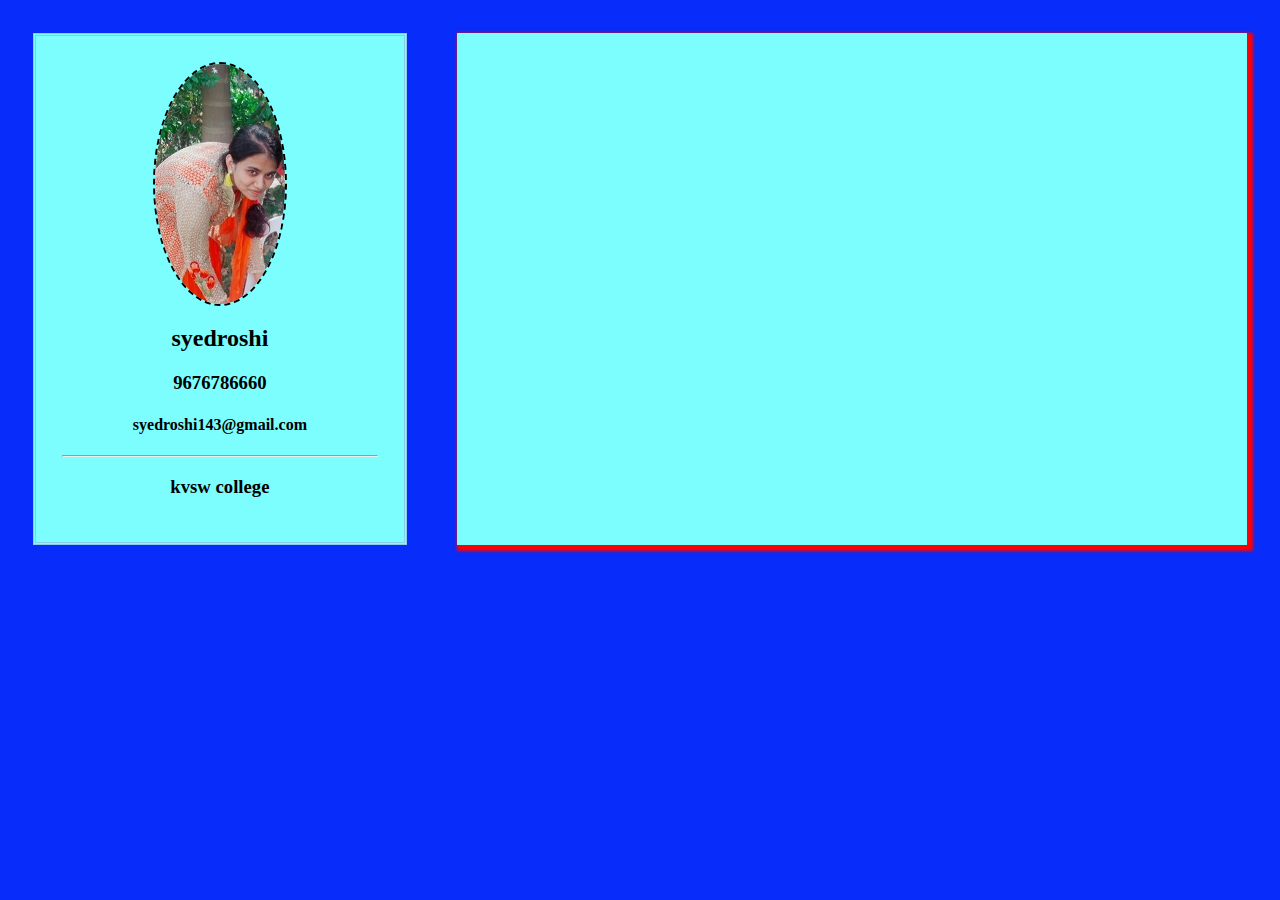
<file: index.html>
<!DOCTYPE html>
<html>
<head>
    <title>my resume</title>
    <link rel="stylesheet" href="styles/main.css">
    <meta name="viewport" content="width=device-width,initial-scale=1.0">
  </head>
  <body>
<div class="flex-main">
  <div class="profile-card">
    <img src="images/shaziya.jpg" alt="resume" class="profile-image">
    <h2>syedroshi</h2>
    <h3>9676786660</h3>
    <h4>syedroshi143@gmail.com</h4>
    <hr>
    <h3>kvsw college</h3>
  </div>
  <div class="content-card">
  </div>
</div>
  </body>
</html>
</file>
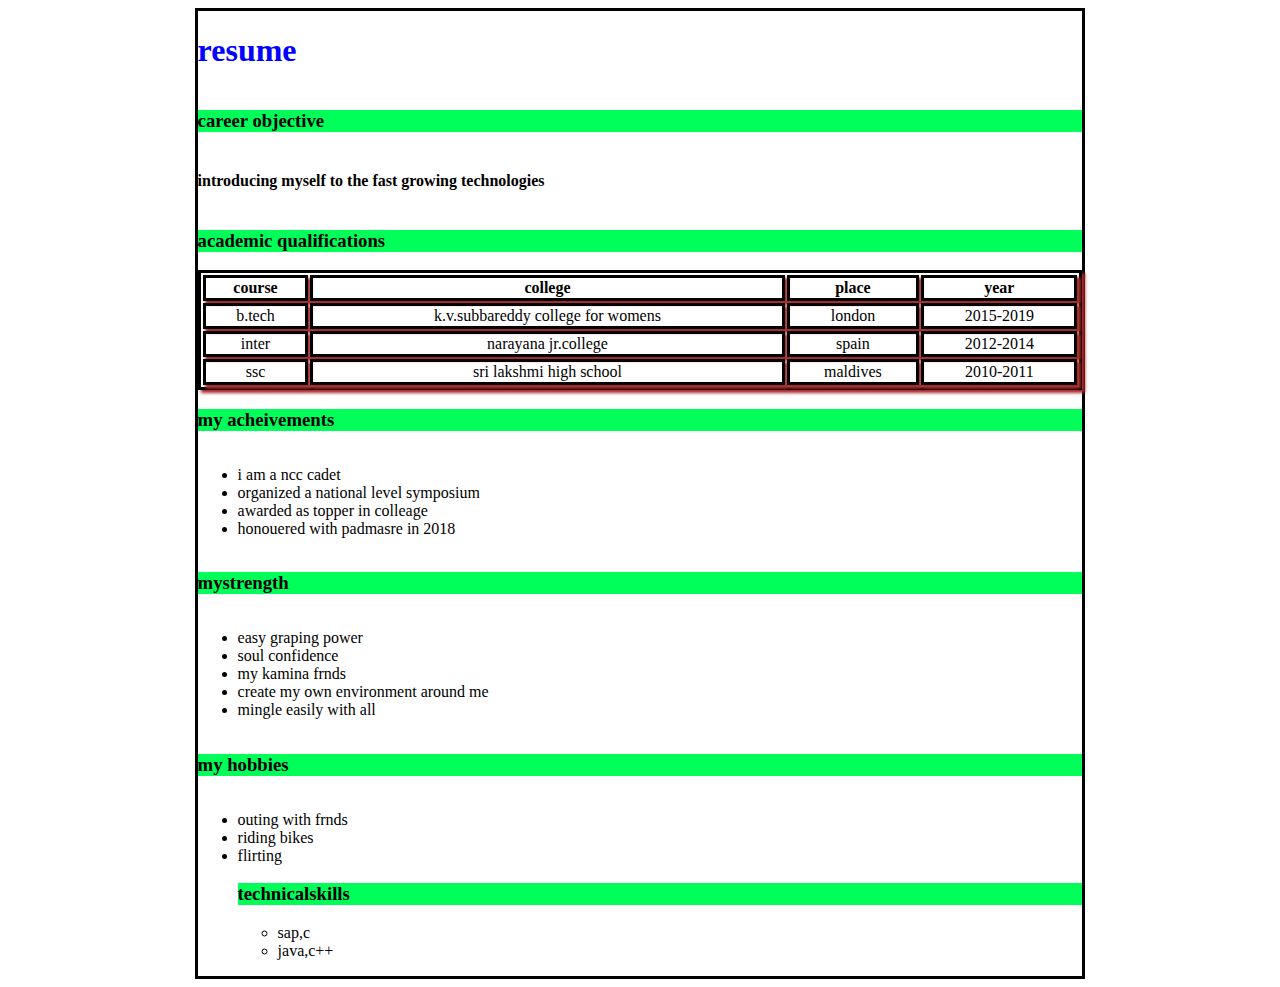
<file: resume.html>
<html>
<body>
  <title>myresume</title>
  <link rel="stylesheet" href="styles/main1.css">
</head>
<body>
  <div class="flex">
    <h1>resume</h1>
    <h3>career objective</h3>
    <h4>introducing myself to the fast growing technologies
      <h3>academic qualifications</h3>
      <table style="width:100%">
        <tr>
          <th>course</th>
          <th>college</th>
          <th>place</th>
          <th>year</th>
        </tr>
        <tr>
          <td>b.tech</td>
          <td>k.v.subbareddy college for womens</td>
          <td>london</td>
          <td>2015-2019</td>
        </tr>
        <tr>
      <td>inter</td>
      <td>narayana jr.college</td>
      <td>spain</td>
      <td>2012-2014</td>
    </tr>
    <tr>
      <td>ssc</td>
      <td>sri lakshmi high school</td>
      <td>maldives</td>
      <td>2010-2011</td>
      </tr>
    </table>
    <h3>my acheivements</h3>
    <ul>
    <li>i am a ncc cadet</li>
    <li>organized a national level symposium</li>
    <li>awarded as topper in colleage</li>
    <li> honouered with padmasre in 2018</li>
    </ul>
    <h3> mystrength</h3>
    <ul>
      <li>easy graping power</li>
      <li>soul confidence</li>
      <li>my kamina frnds</li>
      <li>create my own environment around me</li>
      <li>mingle easily with all</li>
    </ul>
    <h3>my hobbies</h3>
    <ul>
      <li> outing with frnds</li>
      <li>riding bikes</li>
      <li>flirting</li>
    <h3>technicalskills</h3>
    <ul>
      <li>sap,c</li>
      <li>java,c++</li>
    </ul>
  </div>
</body>
</html>
</file>
<file: styles/main.css>
body{
 background-color:#082cf9;
  }
  .flex-main{
    display:flex;
    flex-direction:row;
  }
  .profile-card{
    width:30%;
    background-color:#7CFEFF;
    padding:2%;
    margin: 2%;
    border:3px double SKYBLUE;
  }
  .content-card{
    width:70%;
    background-color:#7CFEFF;
    padding:2%;
    margin: 2%;
    box-shadow: 3px 3px 3px 3px red;
  }
  .profile-image{
    display:block;
    border-radius:50%;
    vertical-align:middle;
    margin-left:auto;
    margin-right:auto;
    border:2px dashed black;
  }
h2,h3,h4{
  text-align: center;
}
@media only screen and (min-width:320px) and (max-width:486px){
  .flex-main{
    display:flex;
    flex-direction:column;
  }
  .profile-card{
    width:100%;
    background-color:#cd5c5c;
    padding:2%;
    margin: 2%;
    border:3px solid ;
  }
  .content-card{
    width:100%;
    background-color:#cd5c5c;
    padding:2%;
    margin: 2%;
    border:3px solid black;
  }
}
@media only screen and (min-width:469px) and (max-width:768px){
  .flex-main{
    display:flex;
    flex-direction:row;
  }
  .profile-card{
    width:100%;
    background-color:#cd5c5c;
    padding:2%;
    margin: 2%;
    border:3px solid black;
  }
  .content-card{
    width:100%;
    background-color:#cd5c5c;
    padding:2%;
    margin: 2%;
    border:3px solid green;
  }
}
@media only screen and (min-width:769px) and (max-width:1024px){
  .flex-main{
    display:flex;
    flex-direction:row;
  }
  .profile-card{
    width:100%;
    background-color:#4aea04;
    padding:2%;
    margin: 2%;
    border:3px solid PINK;
  }
  .content-card{
    width:100%;
    background-color:#4aea04;
    padding:2%;
    margin: 2%;
    border:3px solid pink;
  }
}
</file>
<file: styles/main1.css>
.flex{
  display:flex;
  border:solid;
  flex-direction:column;
  width:70%;
  vertical-align: middle;
  margin-left:  auto;
  margin-right: auto;
}
h1{
  color:blue;
  text-align: centre;
}
h3{
  display:block;
  background-color: #00ff59
}
table,tr,th,td{
  border:solid;
  text-align: center;
  box-shadow: 3px 3px 3px brown;
}
</file>
